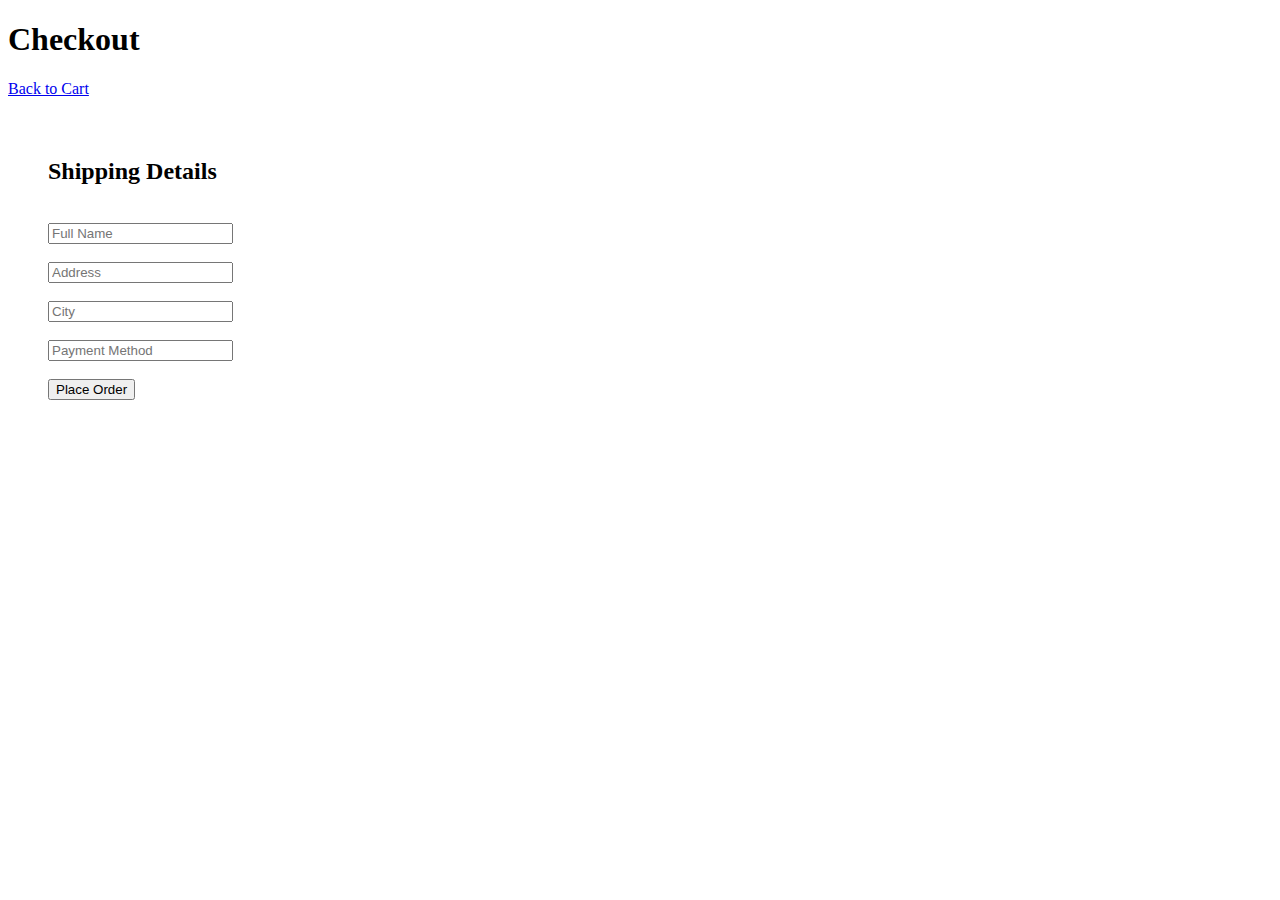
<file: checkout.html>
<!DOCTYPE html>
<html>
<head>
  <title>Checkout</title>
  <link rel="stylesheet" href="style.css">
</head>
<body>

<header>
  <h1>Checkout</h1>
  <nav>
    <a href="cart.html">Back to Cart</a>
  </nav>
</header>

<div style="padding:40px; max-width:400px;">
  <h2>Shipping Details</h2><br>

  <input placeholder="Full Name"><br><br>
  <input placeholder="Address"><br><br>
  <input placeholder="City"><br><br>
  <input placeholder="Payment Method"><br><br>

  <button class="btn">Place Order</button>
</div>

</body>
</html>
</file>
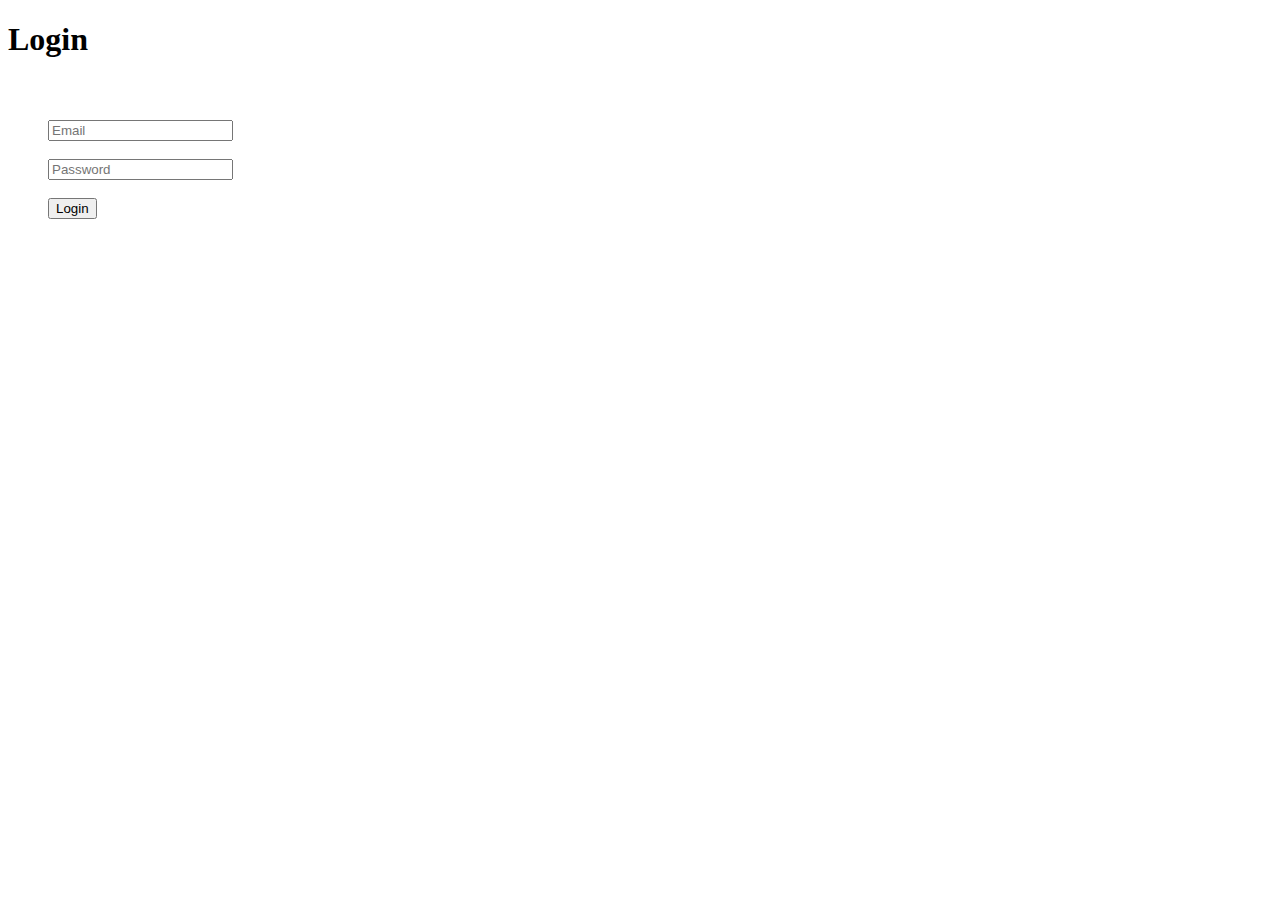
<file: login.html>
<!DOCTYPE html>
<html>
<head>
  <title>Login</title>
  <link rel="stylesheet" href="style.css">
</head>
<body>

<header>
  <h1>Login</h1>
</header>

<div style="padding:40px; max-width:350px;">
  <input placeholder="Email"><br><br>
  <input type="password" placeholder="Password"><br><br>
  <button class="btn">Login</button>
</div>

</body>
</html>
</file>
<file: style.css>

</file>
